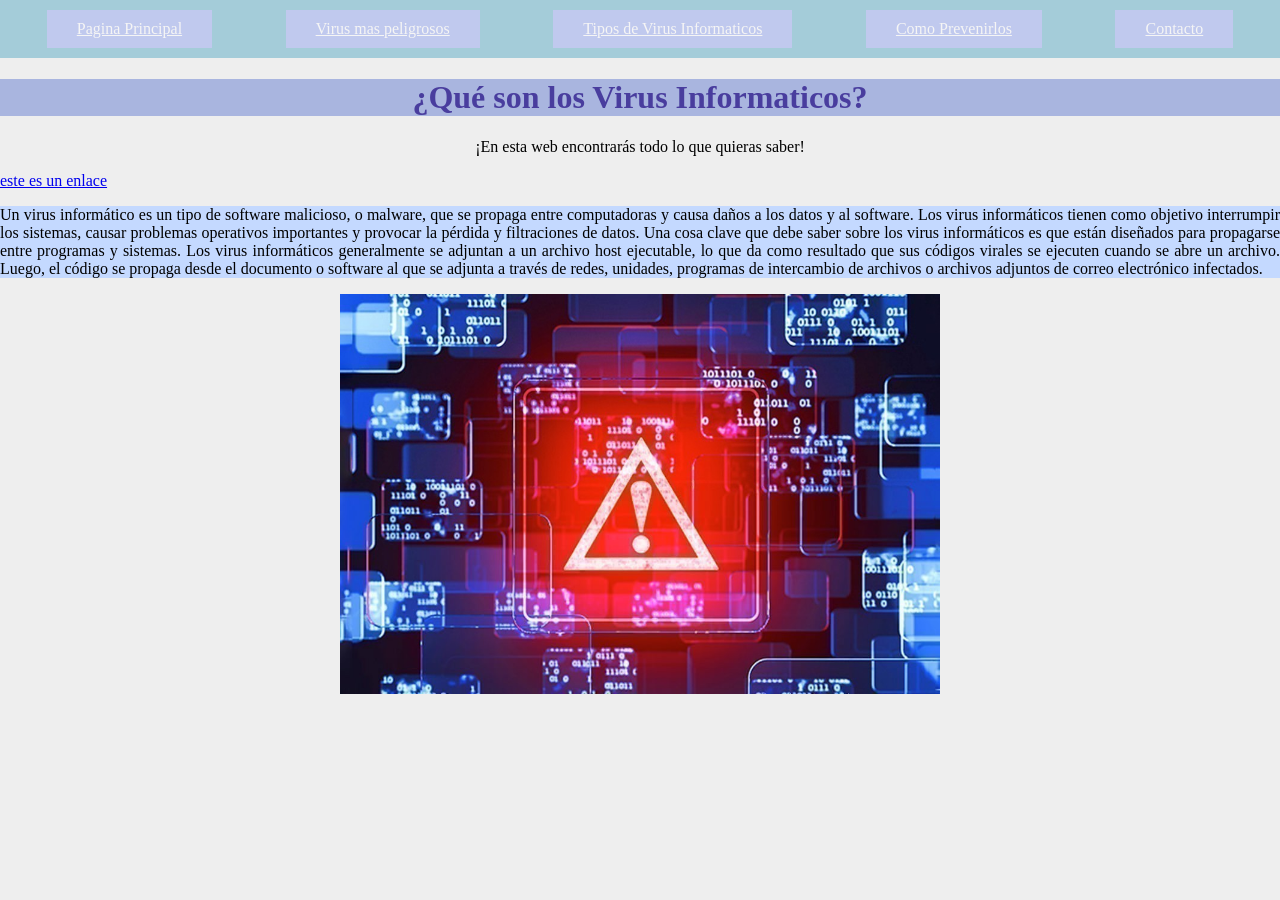
<file: index.html>
<!DOCTYPE html>
<html lang="en">
<head>
    <meta charset="UTF-8">
    <meta http-equiv="X-UA-Compatible" content="IE=edge">
    <meta name="viewport" content="width=device-width, initial-scale=1.0">
    <title>Virus Informaticos</title>
    <link rel="stylesheet" href="estilos.css">
    <link rel="stylesheet" href="descarga.jpg">
    
    
</head>
<body>
  <nav>
        <a href="index.html" class="nav-enlace">Pagina Principal</a>
        <a href="pagina2.html" class="nav-enlace">Virus mas peligrosos</a>
        <a href="pagina3.html" class="nav-enlace">Tipos de Virus Informaticos</a>
        <a href="pagina4.html" class="nav-enlace"> Como Prevenirlos</a>
        <a href="pagina5.html" class="nav-enlace">Contacto</a>
 </nav>   
     
    <h1  style="background-color: #A9B5DF ;"  ><center>¿Qué son los Virus Informaticos?</center></h1>
    <p> <center>¡En esta web encontrarás todo lo que quieras saber!</center></p>
        <div>
            <p> <a href="https://www.ellitoral.com/">este es un enlace</a></p>
            <p style="background-color: #C4D9FF;;">
                    Un virus informático es un tipo de software malicioso, o malware, que se propaga entre computadoras y causa daños a los datos y al software. 
                    Los virus informáticos tienen como objetivo interrumpir los sistemas, causar problemas operativos importantes y provocar la pérdida y filtraciones de datos. Una cosa clave que debe saber sobre los virus informáticos es que están diseñados para propagarse entre programas y sistemas. Los virus informáticos generalmente se adjuntan a un archivo host ejecutable, lo que da como resultado que sus códigos virales se ejecuten cuando se abre un archivo. Luego, el código se propaga desde el documento o software al que se adjunta a través de redes, unidades, programas de intercambio de archivos o archivos adjuntos de correo electrónico  infectados.
            </p>

            <p><center><img src="descarga.jpg" alt="" width="600" height="400" ></center></p>

        </div>
</body>

</html>
</file>
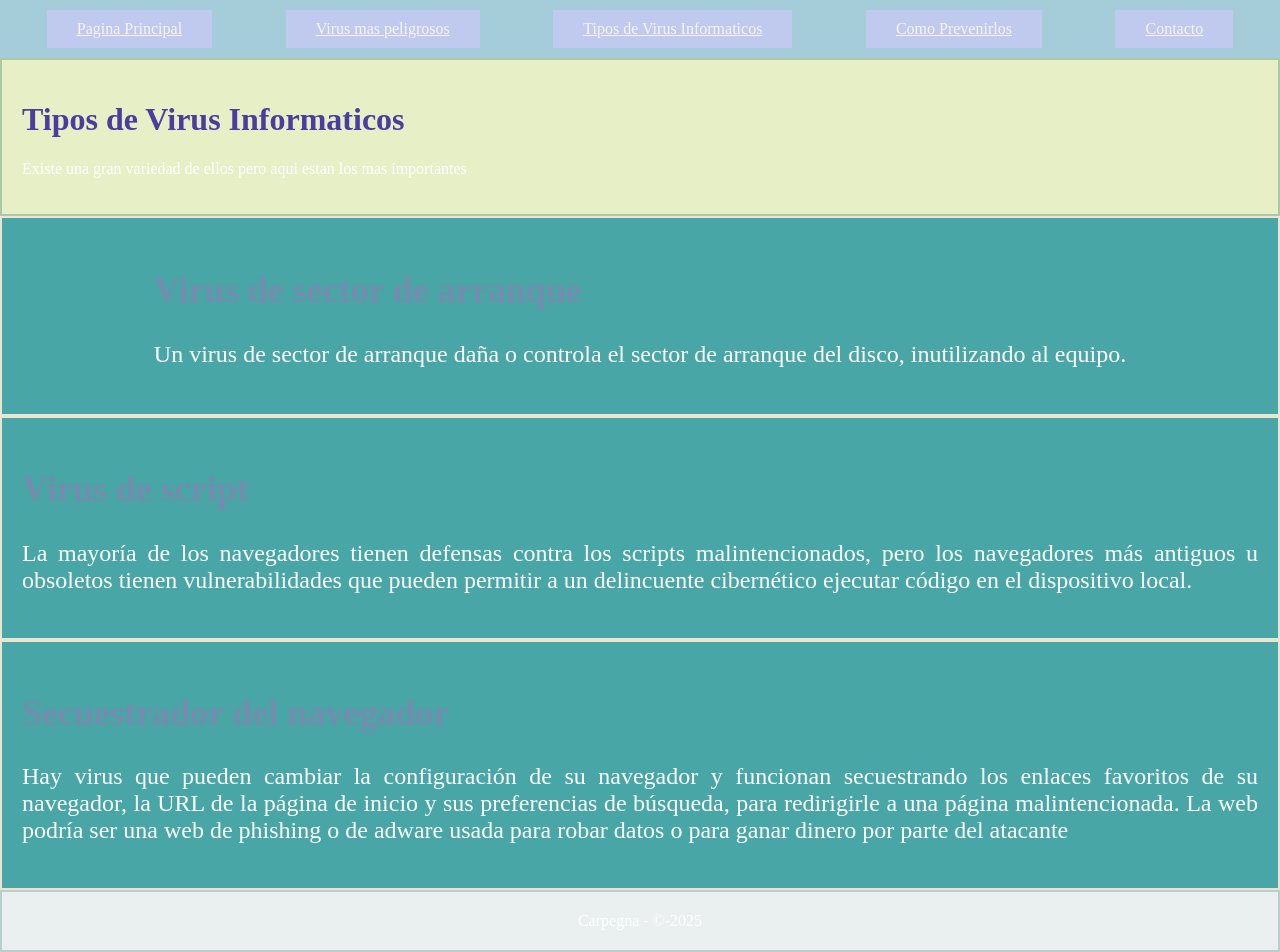
<file: pagina3.html>
<!DOCTYPE html>
<html lang="en">
<head>
    <meta charset="UTF-8">
    <meta name="viewport" content="width=device-width, initial-scale=1.0">
    <title>Secciones Verticales</title>
    <link rel="stylesheet" href="estilos.css">
</head>
<body>
    <nav>
        <a href="index.html" class="nav-enlace">Pagina Principal</a>
        <a href="pagina2.html" class="nav-enlace">Virus mas peligrosos</a>
        <a href="pagina3.html" class="nav-enlace">Tipos de Virus Informaticos</a>
        <a href="pagina4.html" class="nav-enlace">Como Prevenirlos</a>
        <a href="pagina5.html" class="nav-enlace">Contacto</a>
 </nav>   
       <header>
        <h1>Tipos de Virus Informaticos</h1>
        <p>Existe una gran variedad de ellos pero aqui estan los mas importantes</p>
    </header>
    <section>
        <div class="container">
        <div class="columna-izquierda">
         <h2>Virus de sector de arranque </h2>
       </div>
       <div class="columna-derecha">
          <p>Un virus de sector de arranque daña o controla el sector de arranque del disco, inutilizando al equipo.
        </p>
       </div>
     </div>
    </section>
    <section>
        <div class="container">
            <div class="columna-izquierda">
                <h2>Virus de script</h2>
            </div>
            <div class="columna-derecha">
            <p>La mayoría de los navegadores tienen defensas contra los scripts malintencionados, pero los navegadores más antiguos u obsoletos tienen vulnerabilidades que pueden permitir a un delincuente cibernético ejecutar código en el dispositivo local.   </div>
        </div>
    </section>
    <section>
        <div class="container">
            <div class="columna-izquierda">
                <h2>Secuestrador del navegador</h2>
            </div>
            <div class="columna-derecha">
                <p>Hay virus que pueden cambiar la configuración de su navegador y funcionan secuestrando los enlaces favoritos de su navegador, la URL de la página de inicio y sus preferencias de búsqueda, para redirigirle a una página malintencionada. La web podría ser una web de phishing o de adware usada para robar datos o para ganar dinero por parte del atacante  </p>
            </div>
        </div>
       
    </section>
    <footer>
        <center> Carpegna - &copy;-2025</center>
    </footer>
    

    

</html>
</file>
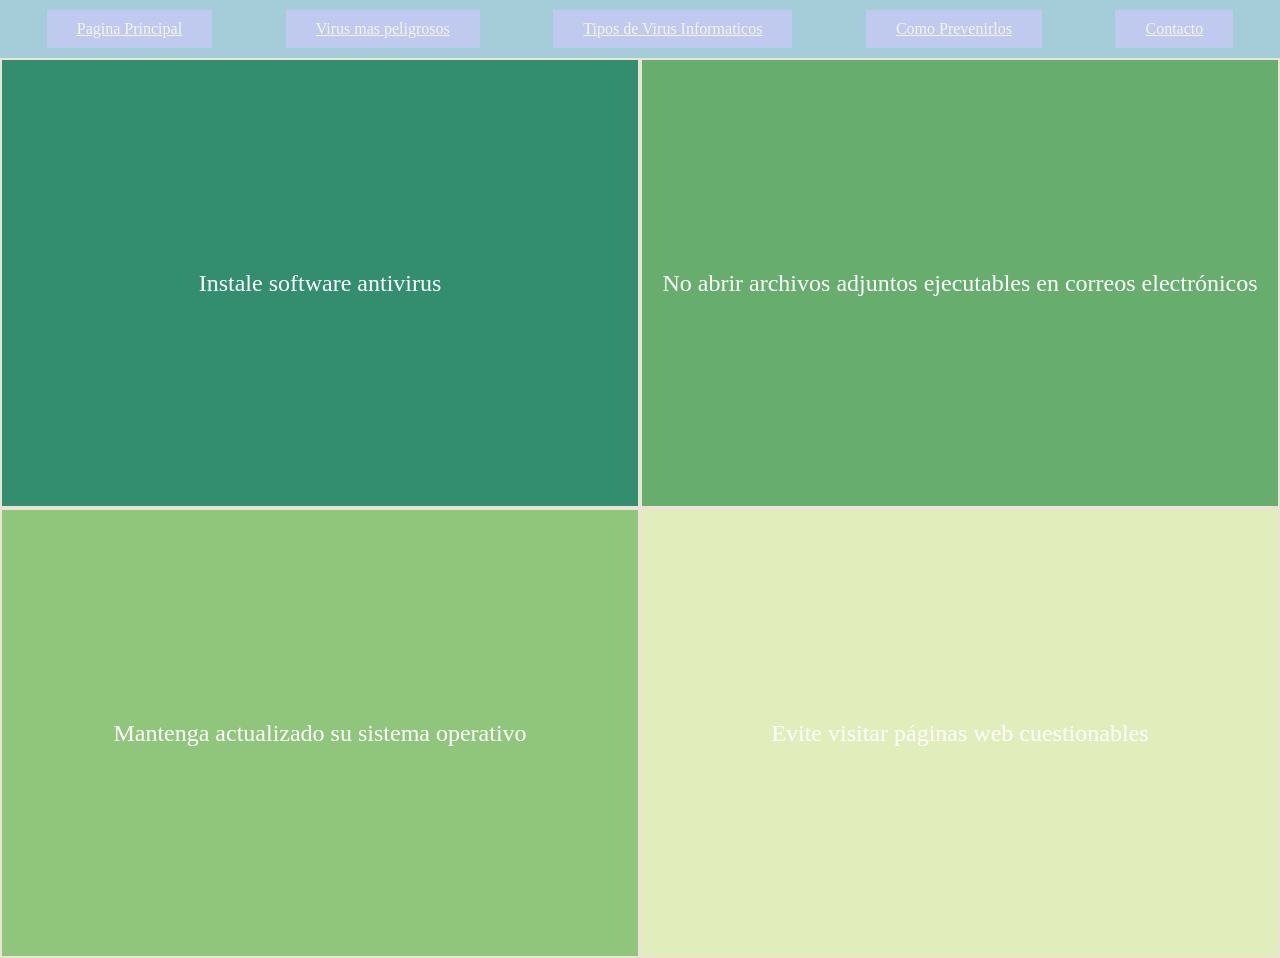
<file: pagina4.html>
<!DOCTYPE html>
<html lang="en">
<head>
    <meta charset="UTF-8">
    <meta name="viewport" content="width=device-width, initial-scale=1.0">
    <title>seccion horizontal</title>
   <link rel="stylesheet" href="estilos.css">
</head>
<nav>
        <a href="index.html" class="nav-enlace">Pagina Principal</a>
        <a href="pagina2.html" class="nav-enlace">Virus mas peligrosos</a>
        <a href="pagina3.html" class="nav-enlace">Tipos de Virus Informaticos</a>
        <a href="pagina4.html" class="nav-enlace">Como Prevenirlos</a>
        <a href="pagina5.html" class="nav-enlace">Contacto</a>
 </nav>   

<body>
 
    <div class="grid">
        <section class="s1">Instale software antivirus</section>
        <section class="s2">No abrir archivos adjuntos ejecutables en correos electrónicos</section>
        <section class="s3">Mantenga actualizado su sistema operativo</section>
        <section class="s4">Evite visitar páginas web cuestionables</section>

    </div>
</body>

</html>
</file>
<file: estilos.css>
body{
    background-color: #EEEEEE;
    margin: 0;
    padding: 0;
    font-family: Georgia, 'Times New Roman', Times, serif;
}
p{
    font-family: Georgia, 'Times New Roman', Times, serif;
    line-height: normal;
    text-align: justify;
}
h1{
   color: #493D9E;
    font-family: Georgia, 'Times New Roman', Times, serif;
}
h2{
    color: #748DAE;
    font-family: Georgia, 'Times New Roman', Times, serif;
}
ul{
    color: #58A0C8;
    font-family: Georgia, 'Times New Roman', Times, serif;
}
 .nav-enlace{
    background-color: #C0C9EE;
    color: #F5F5F5;
    padding: 10px 30px;
}

.nav-enlace:hover{
    background-color:  #8DBCC7;
}
nav{
    background-color: #A4CCD9;
    padding: 10px;
    display: flex;
    justify-content:space-around ;
}
header, section, footer{
    padding: 20px;
    color: white;
}
header{
    border: 2px solid #AEC8A4;
    background-color: #E7EFC7;
}
section{
    border: 2px solid #9ACBD0;
    background-color: #48A6A7;
    min-height: 200px;
}
footer{
    border: 2px solid #B8CFCE;;
    background-color: #EAEFEF;
    text-align: center;
}
.grid{
    display: grid;
    grid-template-columns: 1fr 1fr;
    grid-template-rows: 1fr 1fr;
    height: 100vh;

}
section{
    border: 2px solid #EAE4D5;
    padding: 20px;
    box-sizing: border-box;
    display: flex;
    align-items: center;
    justify-content: center;
    font-size: 1.5rem;
}
.s1{background-color: #328E6E;}
.s2{background-color: #67AE6E;}
.s3{background-color: #90C67C;}
.s4{background-color: #E1EEBC;}
</file>
